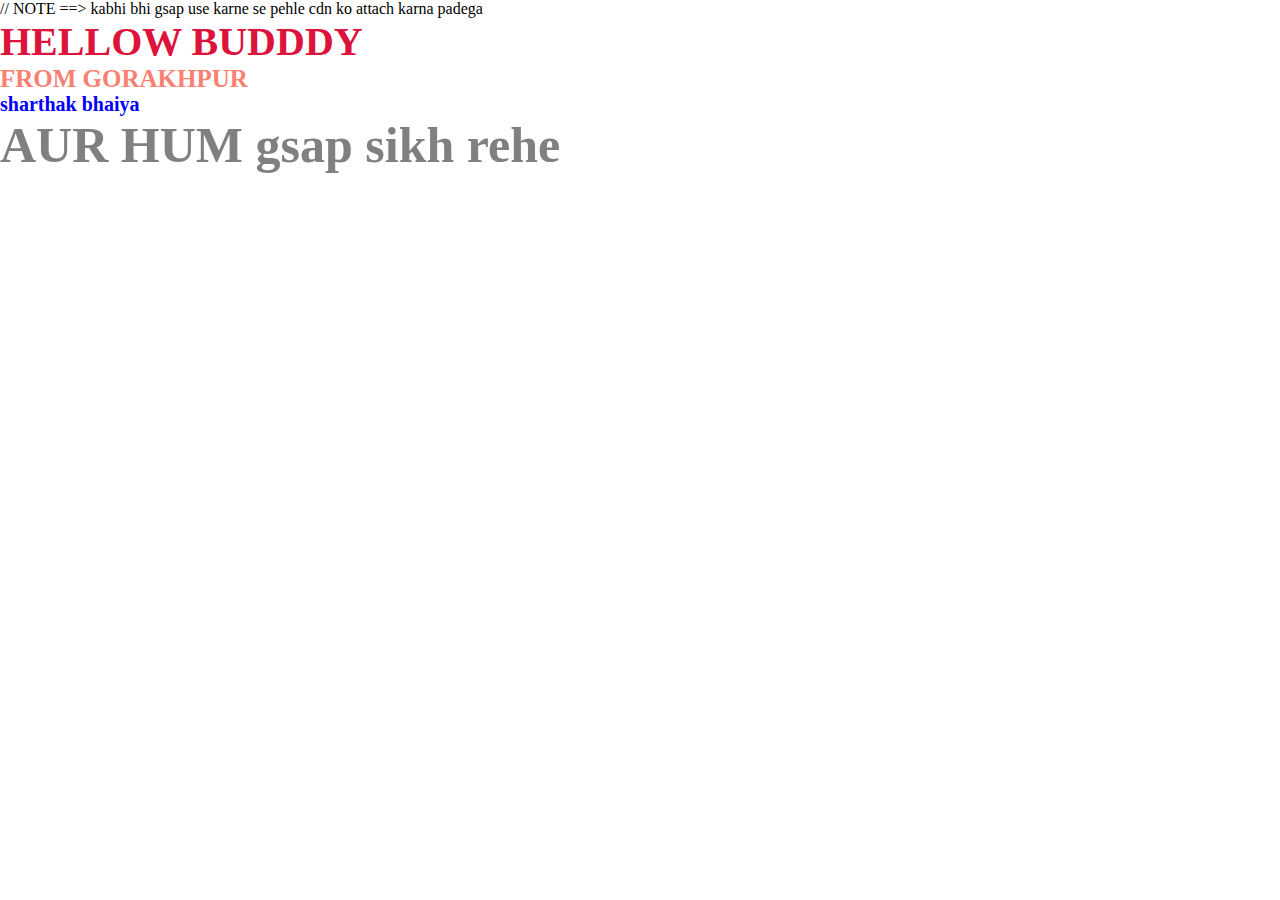
<file: multipelwordper_animation.html>
<!DOCTYPE html>
<html lang="en">
<head>
    <meta charset="UTF-8">
    <meta name="viewport" content="width=device-width, initial-scale=1.0">
    <title>Document</title>
    <link rel="stylesheet" href="mulyipelline_animation.css">
</head>
<body>
    
// NOTE ==> kabhi bhi gsap use karne se pehle cdn ko attach karna padega

<h1>HELLOW BUDDDY </h1>
<h2>FROM GORAKHPUR</h2>
<h3>sharthak bhaiya </h3>

<h4>AUR HUM gsap sikh rehe</h4>

<script src="https://cdnjs.cloudflare.com/ajax/libs/gsap/3.12.5/gsap.min.js" integrity="sha512-7eHRwcbYkK4d9g/6tD/mhkf++eoTHwpNM9woBxtPUBWm67zeAfFC+HrdoE2GanKeocly/VxeLvIqwvCdk7qScg==" crossorigin="anonymous" referrerpolicy="no-referrer"></script>

   <script src="multipelline_animation.js"></script>
    
</body>
</html>
</file>
<file: mulyipelline_animation.css>
*{
    padding: 0;
    margin: 0;
    box-sizing: border-box;
    font-family: gilroy;
}
body, html{
    height: 100%;
    width: 100%;
}
h1{
    font-size: 40px;
    color: crimson;
}

h2{
    font-size: 25px;
    color:salmon;
}

h3{
   font-size: 20px;
    color: blue;
}

h4{
    font-size: 50px;
    color: gray;
}
</file>
